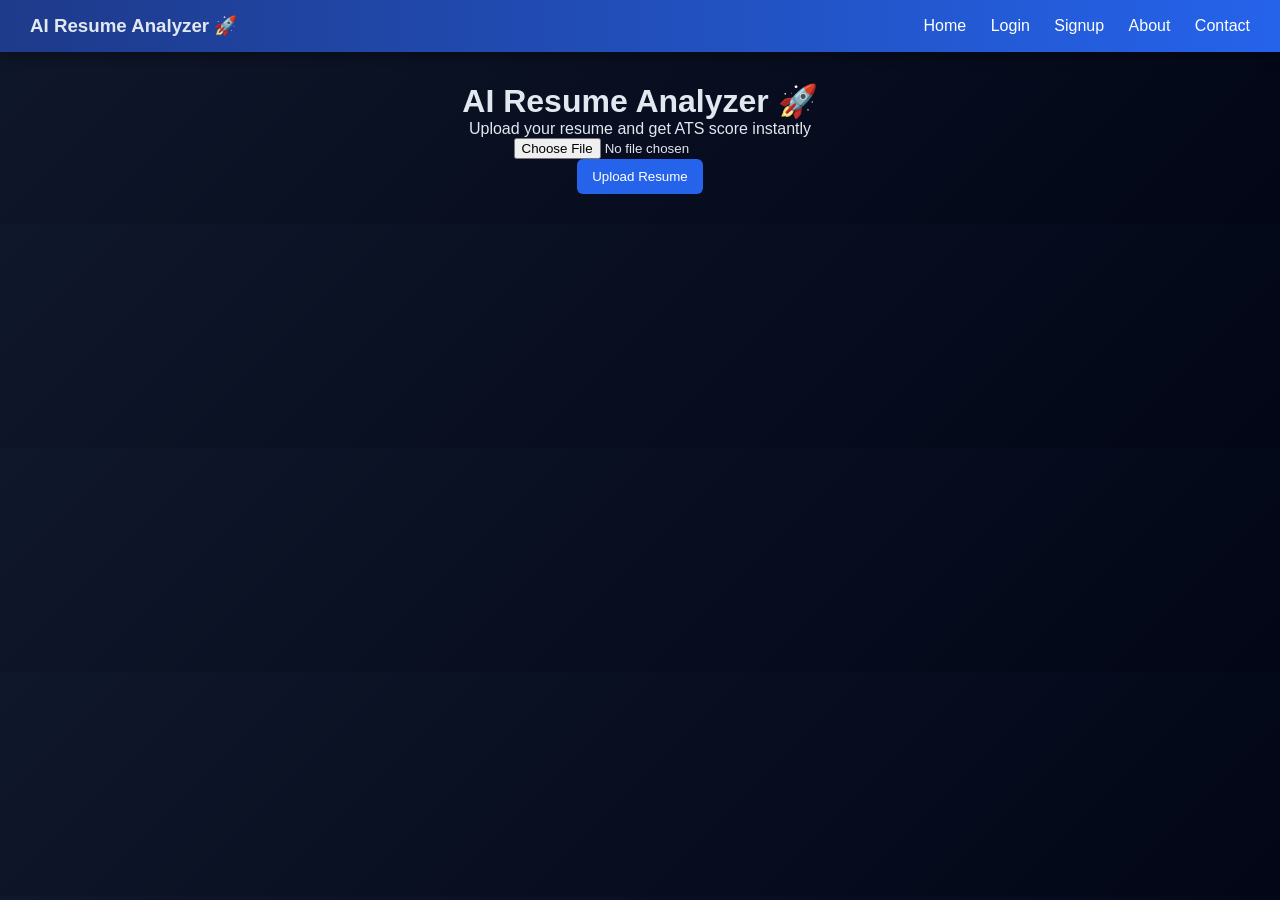
<file: templates/index.html>
<!DOCTYPE html>
<html>
<head>
    <title>AI Resume Analyzer</title>
    <link rel="stylesheet" href="/static/style.css">
</head>

<body>

<!-- 🔥 NAVBAR -->
<div class="navbar">
    <h3>AI Resume Analyzer 🚀</h3>
    <div>
        <a href="/">Home</a>
        <a href="/login">Login</a>
        <a href="/signup">Signup</a>
        <a href="/about">About</a>
        <a href="/contact">Contact</a>
    </div>
</div>

<!-- 🔥 MAIN CONTENT -->
<div class="container">
    <h1>AI Resume Analyzer 🚀</h1>
    <p>Upload your resume and get ATS score instantly</p>

    <form action="/upload" method="POST" enctype="multipart/form-data">
        <input type="file" name="resume" required>
        <br>
        <button type="submit">Upload Resume</button>
    </form>
</div>

</body>
</html>
</file>
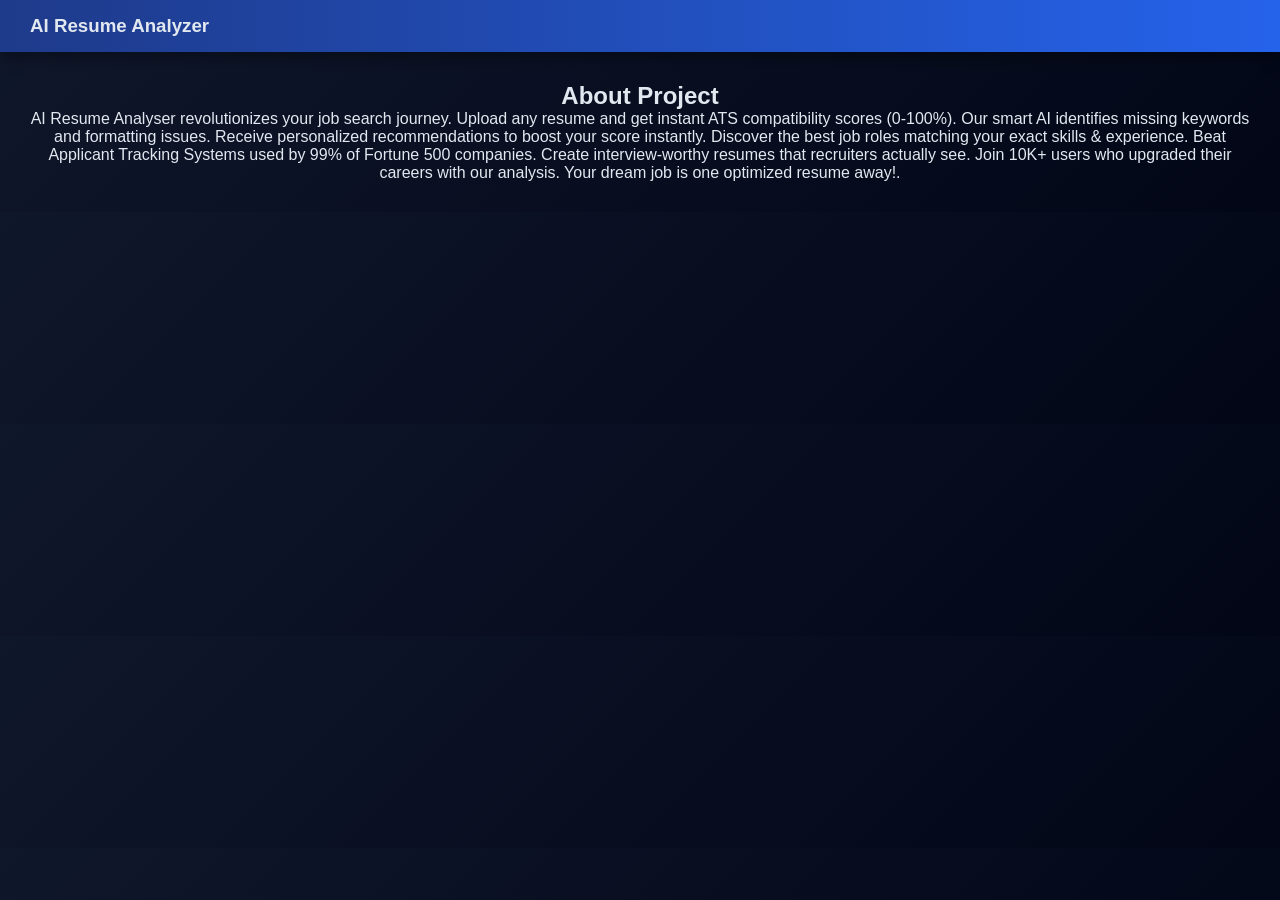
<file: templates/about.html>
<!DOCTYPE html>
<html>
<head>
    <title>About</title>
    <link rel="stylesheet" href="/static/style.css">
</head>
<body>

<div class="navbar">
    <h3>AI Resume Analyzer</h3>
</div>

<div class="container">
    <h2>About Project</h2>
    <p>AI Resume Analyser revolutionizes your job search journey. 

Upload any resume and get instant ATS compatibility scores (0-100%). 

Our smart AI identifies missing keywords and formatting issues. 

Receive personalized recommendations to boost your score instantly. 

Discover the best job roles matching your exact skills & experience. 

Beat Applicant Tracking Systems used by 99% of Fortune 500 companies. 

Create interview-worthy resumes that recruiters actually see. 

Join 10K+ users who upgraded their careers with our analysis. 

Your dream job is one optimized resume away!.</p>
</div>

</body>
</html>
</file>
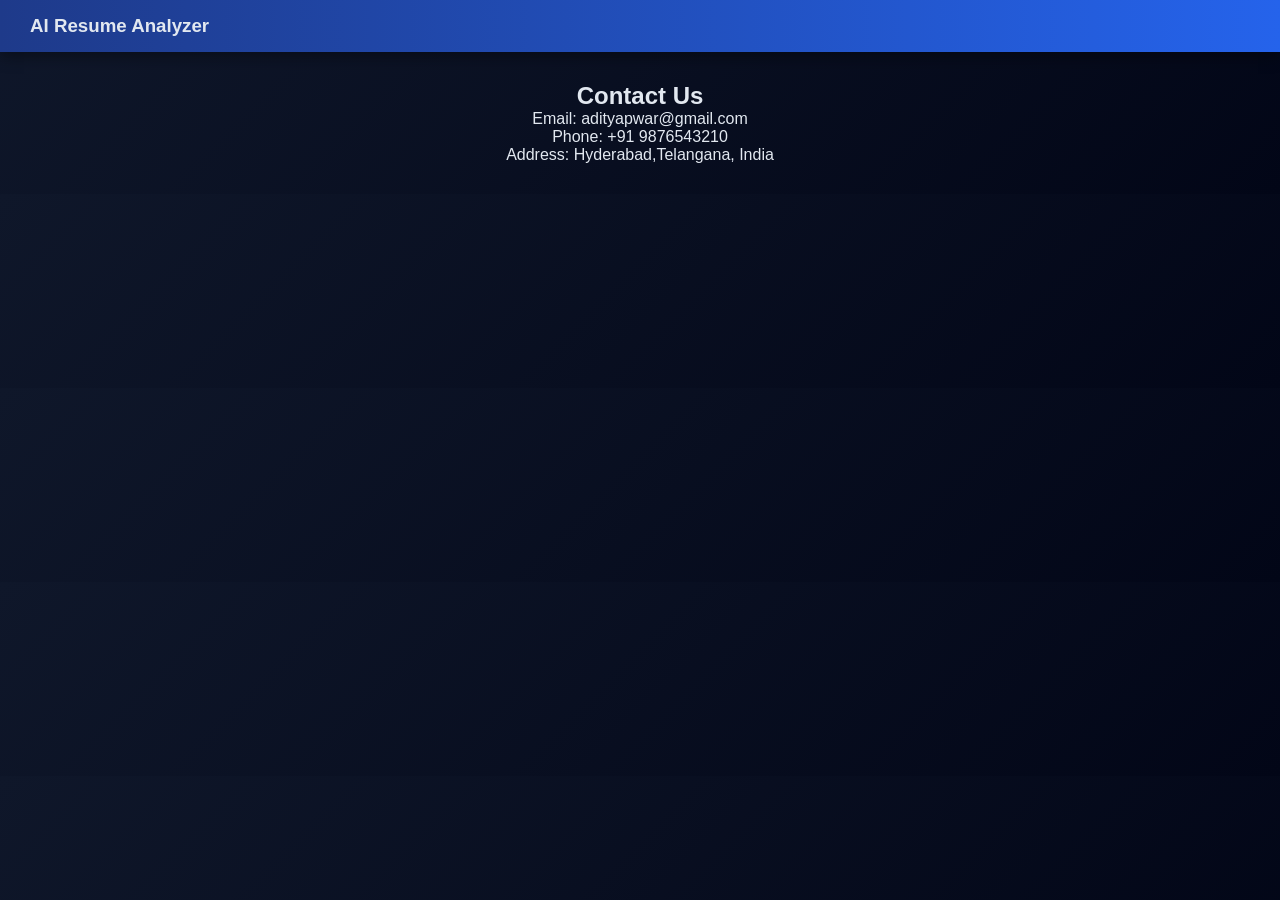
<file: templates/contact.html>
<!DOCTYPE html>

<html>
<head>
    <title>Contact</title>
    <link rel="stylesheet" href="/static/style.css">
</head>
<body>

<div class="navbar">
    <h3>AI Resume Analyzer</h3>
</div>

<div class="container">
    <h2>Contact Us</h2>
    <p>Email: adityapwar@gmail.com</p>
     <p>Phone: +91 9876543210</p>
      <p>Address: Hyderabad,Telangana, India </p>
</div>

</body>
</html>
</file>
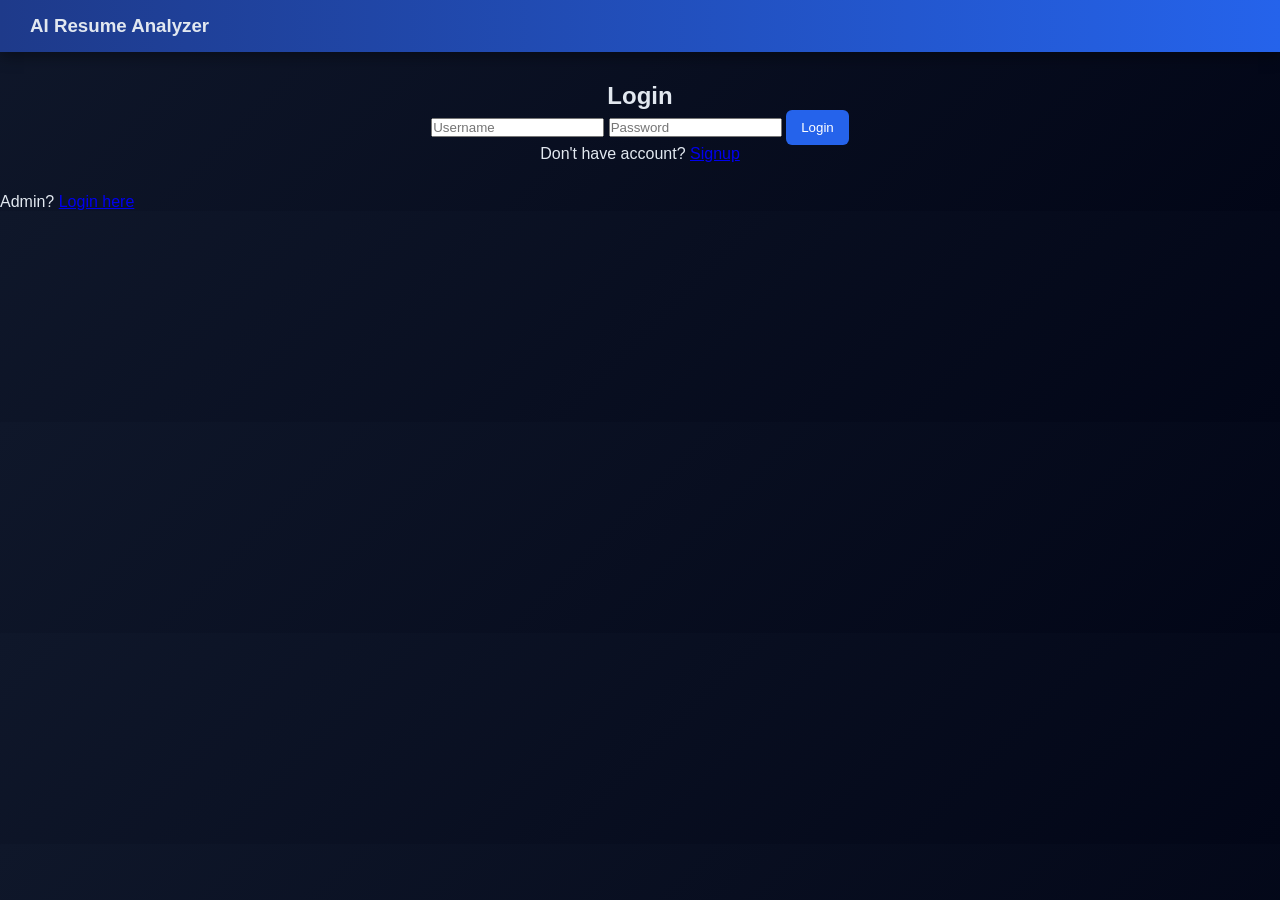
<file: templates/login.html>
<!DOCTYPE html>
<html>
<head>
    <title>Login</title>
    <link rel="stylesheet" href="/static/style.css">
</head>
<body>

<div class="navbar">
    <h3>AI Resume Analyzer</h3>
</div>

<div class="container">
    <h2>Login</h2>
    <form method="POST">
        <input type="text" name="username" placeholder="Username" required>
        <input type="password" name="password" placeholder="Password" required>
        <button type="submit">Login</button>
    </form>
    <p>Don't have account? <a href="/signup">Signup</a></p>
</div>
<p>Admin? <a href="/admin-login">Login here</a></p>
</body>
</html>
</file>
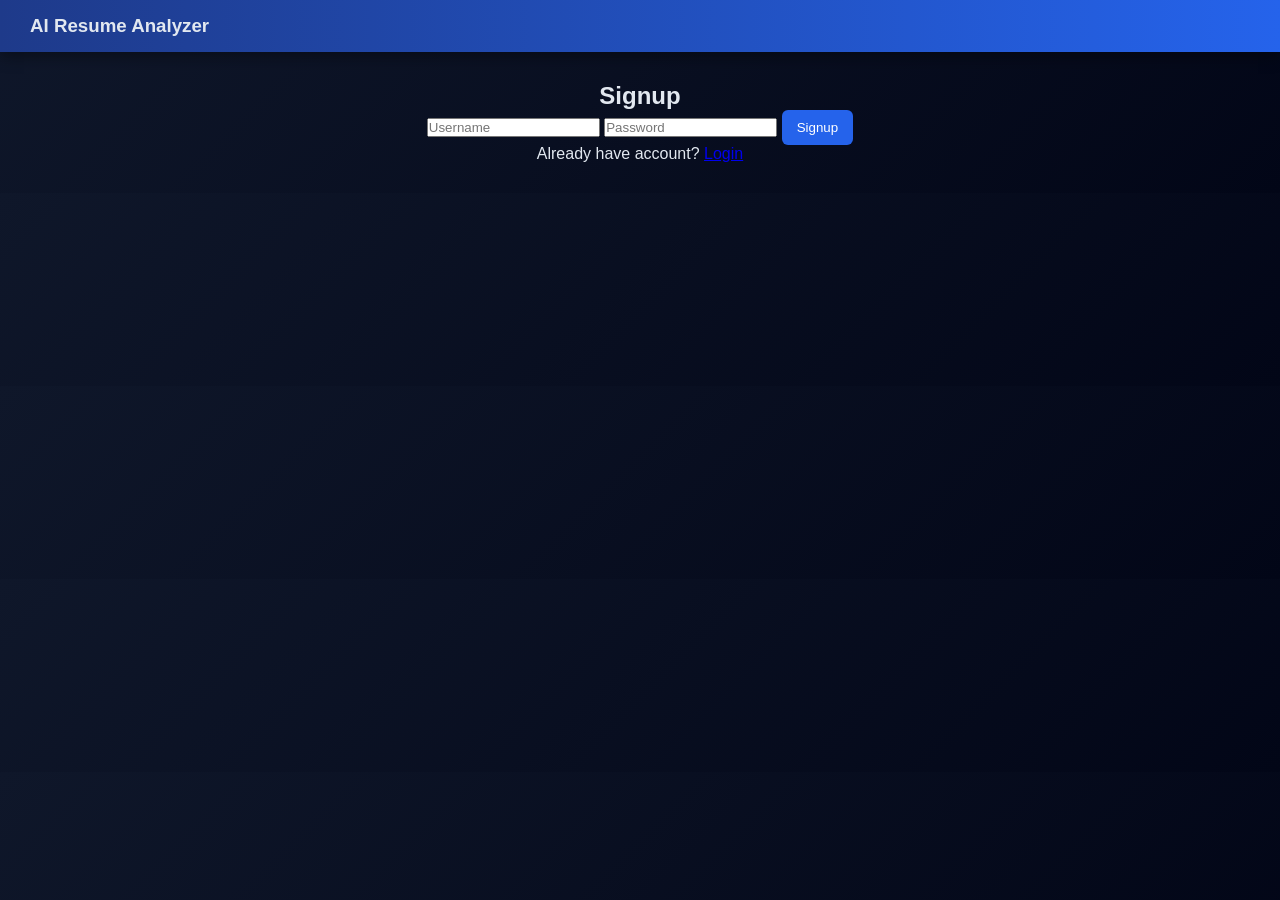
<file: templates/signup.html>
<!DOCTYPE html>
<html>
<head>
    <title>Signup</title>
    <link rel="stylesheet" href="/static/style.css">
</head>
<body>

<div class="navbar">
    <h3>AI Resume Analyzer</h3>
</div>

<div class="container">
    <h2>Signup</h2>
    <form method="POST">
        <input type="text" name="username" placeholder="Username" required>
        <input type="password" name="password" placeholder="Password" required>
        <button type="submit">Signup</button>
    </form>
    <p>Already have account? <a href="/login">Login</a></p>
</div>

</body>
</html>
</file>
<file: static/style.css>
/* RESET */
* {
    margin: 0;
    padding: 0;
    box-sizing: border-box;
}

/* BODY */
body {
    font-family: 'Segoe UI', sans-serif;
    background: linear-gradient(135deg, #0f172a, #020617);
    color: #e2e8f0;
}

/* NAVBAR */
.navbar {
    display: flex;
    justify-content: space-between;
    align-items: center;
    padding: 15px 30px;
    background: linear-gradient(90deg, #1e3a8a, #2563eb);
    box-shadow: 0 4px 15px rgba(0,0,0,0.4);
}

.navbar h2 {
    color: white;
}

.navbar a {
    color: white;
    margin-left: 20px;
    text-decoration: none;
    transition: 0.3s;
}

.navbar a:hover {
    color: #60a5fa;
    transform: translateY(-2px);
}

/* CONTAINER */
.container {
    padding: 30px;
    text-align: center;
}

/* CARDS */
.card {
    background: #1e293b;
    padding: 25px;
    margin: 20px auto;
    border-radius: 15px;
    width: 90%;
    box-shadow: 0 0 25px rgba(37, 99, 235, 0.3);
    transition: 0.3s;
}

.card:hover {
    transform: translateY(-5px) scale(1.02);
}

/* GRID CARDS (ADMIN) */
.grid {
    display: flex;
    justify-content: center;
    gap: 20px;
    flex-wrap: wrap;
}

.small-card {
    width: 250px;
    text-align: center;
}

/* TABLE */
table {
    width: 95%;
    margin: 20px auto;
    border-collapse: collapse;
    border-radius: 10px;
    overflow: hidden;
}

th {
    background: #2563eb;
    padding: 12px;
}

td {
    padding: 10px;
    border-bottom: 1px solid #334155;
}

tr:hover {
    background: rgba(255,255,255,0.05);
}

/* BUTTONS */
button {
    background: #2563eb;
    color: white;
    padding: 10px 15px;
    border: none;
    border-radius: 6px;
    cursor: pointer;
    transition: 0.3s;
}

button:hover {
    background: #1d4ed8;
    transform: scale(1.05);
}

/* PROGRESS BAR */
.progress {
    background: #333;
    border-radius: 10px;
    overflow: hidden;
}

.progress-bar {
    height: 20px;
    background: linear-gradient(90deg, #2563eb, #60a5fa);
    animation: grow 1s ease-in-out;
}

@keyframes grow {
    from { width: 0; }
}

/* ANIMATIONS */
.fade-in {
    animation: fade 1s ease-in;
}

@keyframes fade {
    from { opacity: 0; transform: translateY(10px); }
    to { opacity: 1; }
}

/* CHART CANVAS */
canvas {
    margin-top: 20px;
}
</file>
